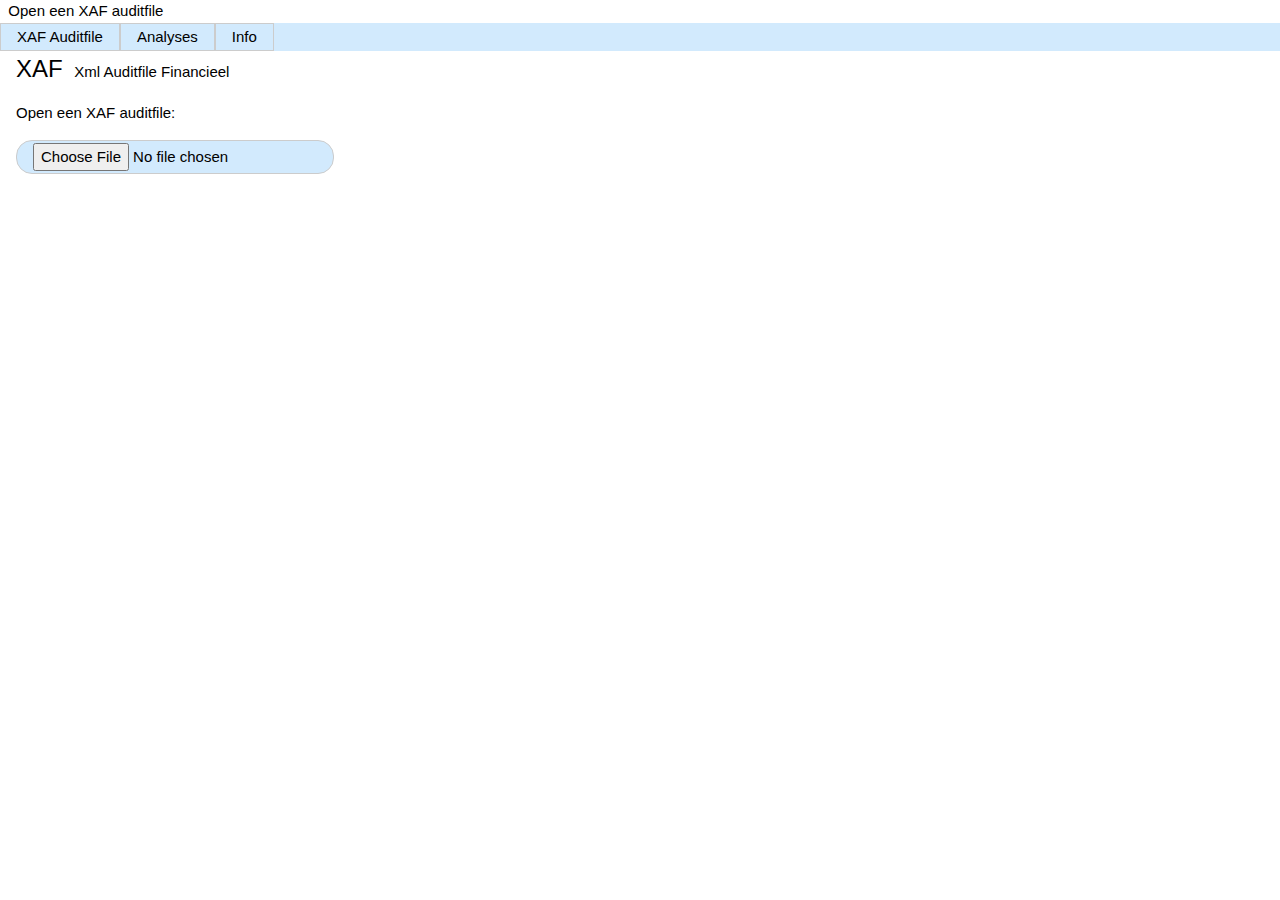
<file: XAF_3.2_met_OpenFile_multiBrowser.html>
<!DOCTYPE html>
<html>
<head>
<title>XAF Viewer</title>
<meta name="viewport" content="initial-scale=1.0">
<link rel="icon" sizes="16x16 32x32 64x64" href=".\analyse\favicon.ico">

<link rel="stylesheet" href="lib\w3.css">
<link rel="stylesheet" href="lib\w3-theme-blue.css">

<style>
/* hoogte van balken en knoppen reduceren */
#accordeon_regel {
		padding: 2px  16px;
}
</style>

<style>

/*
 * {
 *   font-family: "Arial", "Helvetica", sans-serif ;
 * }
 */



/* Style voor filterveld bij tabellen */
.filterInput {
    background-image: url('/zoek.png'); /* Add a search icon to input */
    background-position: 10px 12px; /* Position the search icon */
    background-repeat: no-repeat; /* Do not repeat the icon image */
    width: 100%; /* Full-width */
    /*font-size: 16px; /* Increase font-size */
    padding: 1px 1px 1px 1px; /* Add some padding */
    border: 1px solid #ddd; /* Add a grey border */
    margin-bottom: 1px; /* Add some space below the input */
    margin-top: 10px;
}

/* Styles voor de Tabel ----------------------------------- */


table, td, th {
    /* border: 1px solid black; */
    border: 1px solid #bfbfbf; /* Add a grey border */
    padding: 0px 2px ;
    margin: 0px;   /* zo weinig mogelijk ruimte in de cel */
}

table {
    border-collapse: collapse;
}

th {
		text-align: left;
    background-color: #d5d5d5;
}

tr:nth-child(even){
		/* background-color: #f2f2f2; */ /* 95% wit */
		background-color: #e6ffe6; /* licht groene kleur */
}

tr:hover {
		background-color: #e5e5e5 ;
}

/* Caption van tabel links uitlijnen en vet ? --------------- */

caption {
    text-align: left;
	  font-weight: bold;
}
tfoot {
	  font-weight: bold;
}


td.num {
    text-align: right;
}

td.Neg {
	color: red;
}

td.nul {
  opacity: 0.2;
}

td.Verschil {
	bacground-color: red;
	color: black;
}

td.Ok {
	bacground-color: green;
	color: black;
}


/* Poging nul-waarden te onderdrukken. Bron: http://rpbouman.blogspot.nl/2015/04/css-tricks-for-conditional-formatting.html   */
/* make the cells output the value of their data-value attribute */
td:after {
	content: attr(data-value);
}
/* hide the output if the data-value is equal to "0.00" */
td[data-value="0.00"]:after {
	content: "";
}


/* Styles voor de Tabel (SortTable) ----------------------------------- */
/* - handje als muiscursor op de kolomtitel */
table.sortable th {
    cursor: pointer;
}

/* onderstrepen van kolomtitel als muis er boven staat */
table.sortable th:hover {
    color: black;
    text-decoration: underline;
}

/* pijltej omhoog/omlaag toevoegen aan kolomtitel */
table.sortable th:not(.sorttable_sorted):not(.sorttable_sorted_reverse):not(.sorttable_nosort):after {
    content: " \25B4\25BE" ;
}


/* Driehoekje bij de 'accordeon' regels plaatsen, als de regel 'open' is ----- */
.actief:after {
    content: " \25BC" ;
}

/* horizontaal scrollen van tabellen? (per div instellen) */
.hor_scroll {
    overflow-x: scroll;
}

/* hoogte van balken en knoppen reduceren (lukt kennelijk niet, de w3.css aangepast) ---------- */
.w3-bar .w3-bar-item #accordeon_regel {
		padding: 2px  16px;
}

/* hoogte van balken en knoppen reduceren ------------------ */
#accordeon_regel {
		padding: 2px  16px;
}


/* Rode/groene/gele rand bij melding 'error', 'ok' of 'hint' */
p.error {
     border-style: solid;
     border-color: red;
     border-width: 2px;
}
p.ok {
     border-style: solid;
     border-color: green;
     border-width: 2px;
}
p.hint {
     border-style: solid;
     border-color: yellow;
     border-width: 2px;
}

/* Icoontje bij zoekveld */
input.zoekVeld {
    /* background-image: url('zoek.png'); /* Add a search icon to input */

    background-image:url('[data-uri]');
    background-size:18px;



    background-position: 10px center; /* Position the search icon */
    background-repeat: no-repeat; /* Do not repeat the icon image */
    padding: 3px 10px 3px 40px;
}
</style>


<!-- Sarissa - multi browser XSLT Bron: https://sourceforge.net/projects/sarissa -->
<script src="lib\sarissa\sarissa.js"></script>
<script src="lib\sarissa\sarissa_ieemu_xpath.js"></script>
<!-- SortTable - voor het sorteerbaar maken van tabellen Bron:kryogenix.org/code/browser/sorttable/ -->
<script src="lib\sorttable\sorttable.js"></script>


<!-- In plaats van Sortable de bibliotheek 'vanilla datatable' gebruiken, zie https://github.com/Mobius1/Vanilla-DataTables -->
<!-- Neen, voorlopig niet. Heeft invloed op analyses
<link href="lib\datatables\vanilla-dataTables.min.css" rel="stylesheet" type="text/css">
<script src="lib\datatables\vanilla-dataTables.min.js" type="text/javascript"></script> 
-->





<!-- WeekNumber - voor het berekenen van weeknummers Bron: https://weeknumber.net/how-to/javascript -->
<script src="lib\weeknumber\weeknumber.js"></script>
<!-- Analyses uit 'AnalyticsLibrary.nl', poging tot implementatie in html/javascript -->
<script src="analyse\xaf_analyse.js"></script>
<script src="analyse\A000n.js"></script>
<script src="analyse\A001.js"></script>
<script src="analyse\A002.js"></script>
<script src="analyse\A003.js"></script>
<script src="analyse\B004.js"></script>
<script src="analyse\B010.js"></script>
<script src="analyse\C007n.js"></script>
<!-- ToDo: Zodra analyses beschikbaar komen, deze ook hier toevoegen -->


<script>
//<!-- Routines voor het inlezen (en transformeren) van een XAF auditfile -->
//<!-- met bibliotheek Sarissa.js geschikt voor verschillende browsers -->

/* Functie voor het inlezen van de gekozen auditfile (en transform) */
function handleFileSelect(evt) {
	var files = evt.target.files;
	var file = files[0];
	var fn=file.name;
	var bestandNaam= fn.split('\\').pop().split('/').pop();
	var ok=true;
	console.log("Gekozen bestand: "+file.name);
	console.log("Naam: "+bestandNaam);
  var xmlDoc = Sarissa.getDomDocument();
	var xslDoc = Sarissa.getDomDocument();
	var resultaat;

	// Zet de naam van de auditfile in de kop
	document.getElementById('xafnaam').innerHTML="&nbsp;"+bestandNaam;


	var doelVoortgang = document.getElementById('xaf_voortgang');

//  voortgang(1, 5, 'XAF inlezen');
//  setTimeout(Xaf_Lezen(),10);
  Xaf_Lezen();
  if (ok){
//	  voortgang(2, 5, 'XSL laden');
//	  setTimeout(Xsl_Laden(),10);
		Xsl_Laden();
 	}
	if(ok){
//	  voortgang(3, 5, 'XSL-transformatie uitvoeren op XAF');
//	  setTimeout(Xsl_Transformatie(),10);
		Xsl_Transformatie();
	}
	if(ok){
//	  voortgang(4, 5, 'Pagina opbouwen');
//		setTimeout(Html_PaginaBouwen(),10);
		Html_PaginaBouwen();
	}
	if(ok){
//	  voortgang(5, 5, 'Nawerk');
//		setTimeout(Epiloog(),10);
		Epiloog();
	}
//	doelVoortgang.innerHTML = "";
	// Klaar.

	function voortgang(stap, van, titel){
		if (stap==1) {
			doelVoortgang.appendChild(document.createTextNode("Voortgang:"));
		}
		doelVoortgang.appendChild(document.createTextNode("&nbsp; - stap "+stap+" van "+van+" : "+titel));
	}


  function Xaf_Lezen(){
		// ToDo: Aanpassen naar voorbeeld van https://developer.mozilla.org/en-US/docs/Web/XSLT/XSLT_JS_interface_in_Gecko/Basic_Example
		//       gebruikt xhttmlrequest in plaats van .load
		//       is weliswaar oud en voor Gecko, maar zal ook voor Sarissa op dezelfde manier werken.

		// create DOM Document containing XML document
		xmlDoc = Sarissa.getDomDocument();
		xmlDoc.async=false;
		xmlDoc.load(fn);
		if(xmlDoc.parseError.errorCode != 0){
			// report parsing errors
			window.alert(Sarissa.getParseErrorText(xmlDoc));
			ok=false;
			return;
		}
	}

	function Xsl_Laden(){
		// Als ik nu de auditfile versie ken, kan de juiste (3.2 of 3.1) XSL worden gekozen.
		var afVersieString = xmlDoc.documentElement.namespaceURI;
		var versieAf, xafXsl;
		console.log("NamespaceURI: "+afVersieString);
		if(afVersieString.indexOf("3.2")>0){
			versieAf = "3.2";
			xafXsl  = "XAF_3.2.xsl";
		} else if(afVersieString.indexOf("3.1")>0){
			versieAf = "3.1";
			xafXsl  = "XAF_3.1.xsl";
		} else {
			// Oeps, geen goede auditfile. en nu? Afbreken.
			window.alert("Geen XAF auditfile 3.2 of 3.1. \nDit bestand kan ik niet verwerken.");
			ok=false;
			return;
		}
		// window.alert("Versie van auditfile is "+versieAf);
		// create DOM Document containing an XSL stylesheet
		xslDoc = Sarissa.getDomDocument();
		xslDoc.async=false;
		xslDoc.load(xafXsl);
		if(xslDoc.parseError.errorCode != 0){
			// report parsing errors
			window.alert(Sarissa.getParseErrorText(xslDoc));
			ok=false
			return;
		}
	}

  function Xsl_Transformatie(){
		// Transform
		// - create an instance of XSLTProcessor
		var processor = new XSLTProcessor();
		processor.importStylesheet(xslDoc);
		// - transform and store the result as a new doc
		resultaat = processor.transformToFragment(xmlDoc, document);
		// heb de XSLTProcessor niet meer nodig
		processor = null;
	}

  function Html_PaginaBouwen(){
		// resultaat op de juiste wijze naar de div 'xaf' kopi�ren
		var doel = document.getElementById('xaf_inhoud');
		doel.innerHTML = "";
		doel.appendChild(resultaat);
		// maak doelpagina horizontaal scrollbaar
		if (doel.className.indexOf("hor_scroll") == -1) {
			doel.className += " hor_scroll";
		}
	}


	// Epiloog
  function Epiloog(){
		// Maak tab XAF zichtbaar (er van uitgaande dat dit de eerste tab is)
		document.getElementsByClassName('tabinhoud')[0].click();

	  // Maak de tabellen sorteerbaar
		maakTabellenSorteerbaar();

		// Zet aantallen records in de inhoudsopgaaf
		zetAantallenInInhoudsopgaaf();
		
		// markeer nullen
		//markeerNullen();
		// markeer de nullen in tabellen met class 'nul', zodat de weergave gestuurd kan worden (minder fel)
		
		
		// in plaats van Sortable de bibliotheek 'vanilla datatable' gebruiken:
		/* Neen, voorlopig niet. Heeft invloed op analyses
		var dataTable = new DataTable("#trLine"); 
		*/

		
	}

}


function maakTabellenSorteerbaar(){
	// Tabellen sorteerbaar maken (sorttable.js)
	// niet voor 'header'
	// niet voor 'company'
	sorttable.makeSortable(document.getElementById('ledgerAccount'));
	sorttable.makeSortable(document.getElementById('taxonomy'));
	sorttable.makeSortable(document.getElementById('basic'));
	sorttable.makeSortable(document.getElementById('vatCode'));
	sorttable.makeSortable(document.getElementById('period'));
	// niet voor 'openingBalance'
	sorttable.makeSortable(document.getElementById('obLine'));
	sorttable.makeSortable(document.getElementById('customerSupplier'));
	sorttable.makeSortable(document.getElementById('journal'));
	// niet voor 'transactions'
	sorttable.makeSortable(document.getElementById('transaction'));
	sorttable.makeSortable(document.getElementById('trLine'));
}

function zetAantallenInInhoudsopgaaf(){
	// Inhoudsopgaaf is tabel 'inhoudsopgaaf'
	var inhoudsopgaaf = document.getElementById('inhoudsopgaaf');
	var thead = inhoudsopgaaf.getElementsByTagName('thead');
	thead[0].rows.item(0).cells.item(2).innerHTML = "Aantal records";

	var aantalrijenInInhoudsopgaaf = inhoudsopgaaf.rows.length;
	for (i=1; i<aantalrijenInInhoudsopgaaf; i++){
		var tabelNaam = inhoudsopgaaf.rows.item(i).cells.item(0).innerText ; // Tabelnaam uit eerste kolom
		var bronTabel=document.getElementById(tabelNaam);
		if (bronTabel!==null){

			var aantalRijen = bronTabel.rows.length;
			//alert('Aantal rijen in tabel '+tabelNaam+' is '+aantalRijen );
			var doel = inhoudsopgaaf.rows.item(i).cells.item(2);
			if (doel.className.indexOf("num") > -1){
				doel.innerText = ''+aantalRijen-1; // Aantal records naar derde kolom
			}
		}
	}
}


function markeerNullen(){
	// markeer de nullen in tabellen met class 'nul', zodat de weergave gestuurd kan worden (minder fel)
	// niet voor 'header'
	// niet voor 'company'
	markeerNullenSub(document.getElementById('ledgerAccount'));
	markeerNullenSub(document.getElementById('taxonomy'));
	markeerNullenSub(document.getElementById('basic'));
	markeerNullenSub(document.getElementById('vatCode'));
	markeerNullenSub(document.getElementById('period'));
	// niet voor 'openingBalance'
	markeerNullenSub(document.getElementById('obLine'));
	markeerNullenSub(document.getElementById('customerSupplier'));
	markeerNullenSub(document.getElementById('journal'));
	// niet voor 'transactions'
	markeerNullenSub(document.getElementById('transaction'));
	markeerNullenSub(document.getElementById('trLine'));
}

function markeerNullenSub(tabel){
	if(tabel!=null){
		var x = tabel.getElementsByTagName('td');
		for (var i=0; i<x.length; i++){
			if (x[i].innerHTML=='0.00')
			x[i].classList.add("nul");
		}
	}
}



/* Functies voor het selecteren van de TABS */
/* Gebaseerd op: https://www.w3schools.com/w3css/w3css_tabulators.asp */
function openTab(evt, tabName) {
	// Declare all variables
	var i, tabinhoud, tablinks;
	// Get all elements with class="tabinhoud" and hide them
	tabinhoud = document.getElementsByClassName("tabinhoud");
	for (i = 0; i < tabinhoud.length; i++) {
		tabinhoud[i].style.display = "none";
	}
	// Get all elements with class="tablink" and remove the class "active"
	tablinks = document.getElementsByClassName("tablink");
	for (i = 0; i < tablinks.length; i++) {
		//tablinks[i].className = tablinks[i].className.replace(" active", "");
		tablinks[i].className = tablinks[i].className.replace("w3-theme-l2", "w3-theme-l4");
	}
	// Show the current tab, and add an "active" class to the button that opened the tab
	document.getElementById(tabName).style.display = "block";
	//evt.currentTarget.className += " active";
	evt.currentTarget.className = evt.currentTarget.className.replace("w3-theme-l4", "w3-theme-l2");
}


/* Functie voor Accordeon */
/* Gebaseerd op: https://www.w3schools.com/w3css/w3css_accordions.asp */
function accordeon(id) {
	var x = document.getElementById(id);
	if (x.className.indexOf("w3-show") == -1) {
		x.className += " w3-show";
		x.previousElementSibling.className =
		x.previousElementSibling.className.replace("w3-theme-l4", "w3-theme-l2");
		x.previousElementSibling.className += " actief";
	} else {
		x.className = x.className.replace(" w3-show", "");
		x.previousElementSibling.className =
		x.previousElementSibling.className.replace("w3-theme-l2", "w3-theme-l4");
		x.previousElementSibling.className = x.previousElementSibling.className.replace(" actief", "");
	}
}

// Tabel filterbaar maken, bron: https://www.w3schools.com/howto/howto_js_filter_table.asp
// Aangevult met parameters: Tabelnaam en Kolomtitel (of class) van de kolom waarin wordt gefilterd
function filterTabel(tabelNaam, kolom, vergelijking) {
	// Declare variables
	var input, filterWaarde, table, th, tr, td, i, kolomNr;
	input = document.getElementById("filterInput"+tabelNaam); // Veld met de filtervoorwaarde
	filterWaarde = input.value.toUpperCase();
	table = document.getElementById("tabel_"+tabelNaam); // Tabel waarin gefilterd moet worden
	//alert("filterTabel "+tabelNaam+" - "+kolom);
	// Zoek op basis van de waarde in 'kolom' naar de kolom waarop gefilterd moet worden
	kolomNr=0;
	var gevonden=false;
	th = table.getElementsByTagName("thead")[0]; // de eerst gevonden header (kunnen er meer zijn?)
	if (th!==null){
		for (i = 0; i < th.rows.length; i++) {   // loop alle rijen in de header langs
			for (j = 0; j < th.rows.item(i).cells.length; j++) {  // loop alle cellen in de rij af
				td = th.rows.item(i).cells.item(j);
				if (td.innerText.indexOf(kolom) > -1) { // Vergelijk de kolomtitel met de tekst in 'kolom'
					kolomNr=j;
					gevonden=true;
					break;
				} else if (td.className.indexOf(kolom) > -1){ // Vergelijk de classname met de tekst in 'kolom'
					kolomNr=j;
					gevonden=true;
					break;
				}
			}
			if (gevonden) { break; }
		}
		//alert("kolom is "+kolomNr);

		// Kolom is nu bekend. Pas de filtervoorwaarde toe op de cellen.
		tr = table.getElementsByTagName("tr"); // Selecteer de data-rijen in de tabel (tBody)
		// Verschillende blokken op basis van vergelijkingswijze
		switch (vergelijking) {
			case "==": // is gelijk
			// Loop through all table rows, and hide those who don't match the search query
			for (i = 0; i < tr.length; i++) {
				td = tr[i].getElementsByTagName("td")[kolomNr]; // selecteer het nummer van de kolom
				if (td) {
					if (td.innerHTML.toUpperCase()==filterWaarde) {
						tr[i].style.display = "";
					} else {
						tr[i].style.display = "none";
					}
				}
			}
			break;
			case "!=": // is NIET gelijk aan
			// Loop through all table rows, and hide those who don't match the search query
			for (i = 0; i < tr.length; i++) {
				td = tr[i].getElementsByTagName("td")[kolomNr]; // selecteer het nummer van de kolom
				if (td) {
					if (td.innerHTML.toUpperCase()!=filterWaarde) {
						tr[i].style.display = "";
					} else {
						tr[i].style.display = "none";
					}
				}
			}
			break;
			default:
			// Loop through all table rows, and hide those who don't match the search query
			for (i = 0; i < tr.length; i++) {
				td = tr[i].getElementsByTagName("td")[kolomNr]; // selecteer het nummer van de kolom
				if (td) {
					if (td.innerHTML.toUpperCase().indexOf(filterWaarde) > -1) {
						tr[i].style.display = "";
					} else {
						tr[i].style.display = "none";
					}
				}
			}
		} // Einde 'Switch'
	}
}



/* onLoad functies achter elkaar plakken */
/* Bron: http://www.webreference.com/programming/javascript/onloads/index.html */
/* gebruik: 
   addLoadEvent(nameOfSomeFunctionToRunOnPageLoad);
   addLoadEvent(function() {
     // more code to run on page load 
   });
*/
function addLoadEvent(func) {
  var oldonload = window.onload;
  if (typeof window.onload != 'function') {
    window.onload = func;
  } else {
    window.onload = function() {
      if (oldonload) {
        oldonload();
      }
      func();
    }
  }
}

addLoadEvent(maak_accordeon_analyse); // Maak de inhoud van de tab Analyse aan. Script in 'xaf_analyse.js'


</script>
</head>

<!-- body onload="maak_accordeon_analyse()">  Maak de inhoud van de tab Analyse aan. Script in 'xaf_analyse.js' -->
<body>




<div class="xafnaam top " id="xafnaam">
  &nbsp; Open een XAF auditfile
</div>

<!-- Hoofdmenu, drie keuzen: Open, Analyse en Info -->
<div class="w3-bar w3-theme-l4 nav ">
  <button class="tablink w3-bar-item w3-button w3-border w3-theme-l4 w3-hover-theme active "   onclick="openTab(event, 'xaf_tab')">XAF Auditfile</button>
  <button class="tablink w3-bar-item w3-button w3-border w3-theme-l4 w3-hover-theme disabled " onclick="openTab(event, 'analyse_tab')">Analyses</button>
  <button class="tablink w3-bar-item w3-button w3-border w3-theme-l4 w3-hover-theme "          onclick="openTab(event, 'info_tab')">Info</button>
</div>





<!-- Pagina 'Open XAF', kies een bestand, open het en pas XSL transformatie toe -->
<div id="xaf_tab" class="tabinhoud w3-container " style="display: block">
  <h3 style="display: inline;">XAF</h3>
  &ensp;Xml Auditfile Financieel

  <div id="xaf_inhoud">
    <p>Open een XAF auditfile:</p>
    <input type="file" id="files" name="files" accept=".xaf, .XAF" class="w3-btn w3-theme-l4 w3-round-xlarge w3-border "/>
    <script>
      document.getElementById('files').addEventListener('change', handleFileSelect, false);
    </script>
  </div>
  <div id="xaf_voortgang"><p></p></div>

</div> <!-- einde van de div 'xaf_tab' -->


<!-- Pagina 'Analyse' serie submenu's met de aangeboden analyses op de XAF -->
<div id="analyse_tab" class="tabinhoud w3-container " style="display:none">
  <h3 style="display: inline;">Analyses</h3>

  <div id="analyse_accordeon">

  <!-- div analyse_accordeon. in deze div komen knoppen voor alle analyses. automatisch gegenereerd met script 'maak_accordeon' -->

  </div> <!-- einde van de div 'analyse_accordeon' -->
</div> <!-- einde van de div 'analyse_tab' -->


<!-- Pagina 'Info' toon een help-tekst -->
<div id="info_tab" class="tabinhoud w3-container " style="display:none">
  <h3 style="display: inline;">Info</h3>
  <p>Hier komt toelichting op </p>
  <ul>
    <li>het doel van dit project</li>
    <li>gebruiksaanwijzing</li>
    <li>de gebruikte techniek</li>
    <li>verwijzing naar licentie en bron van gebruikte libraries</li>
  </ul>
  <p>...</p>
</div> <!-- einde van de div 'info_tab' -->




</body>
</html>
</file>
